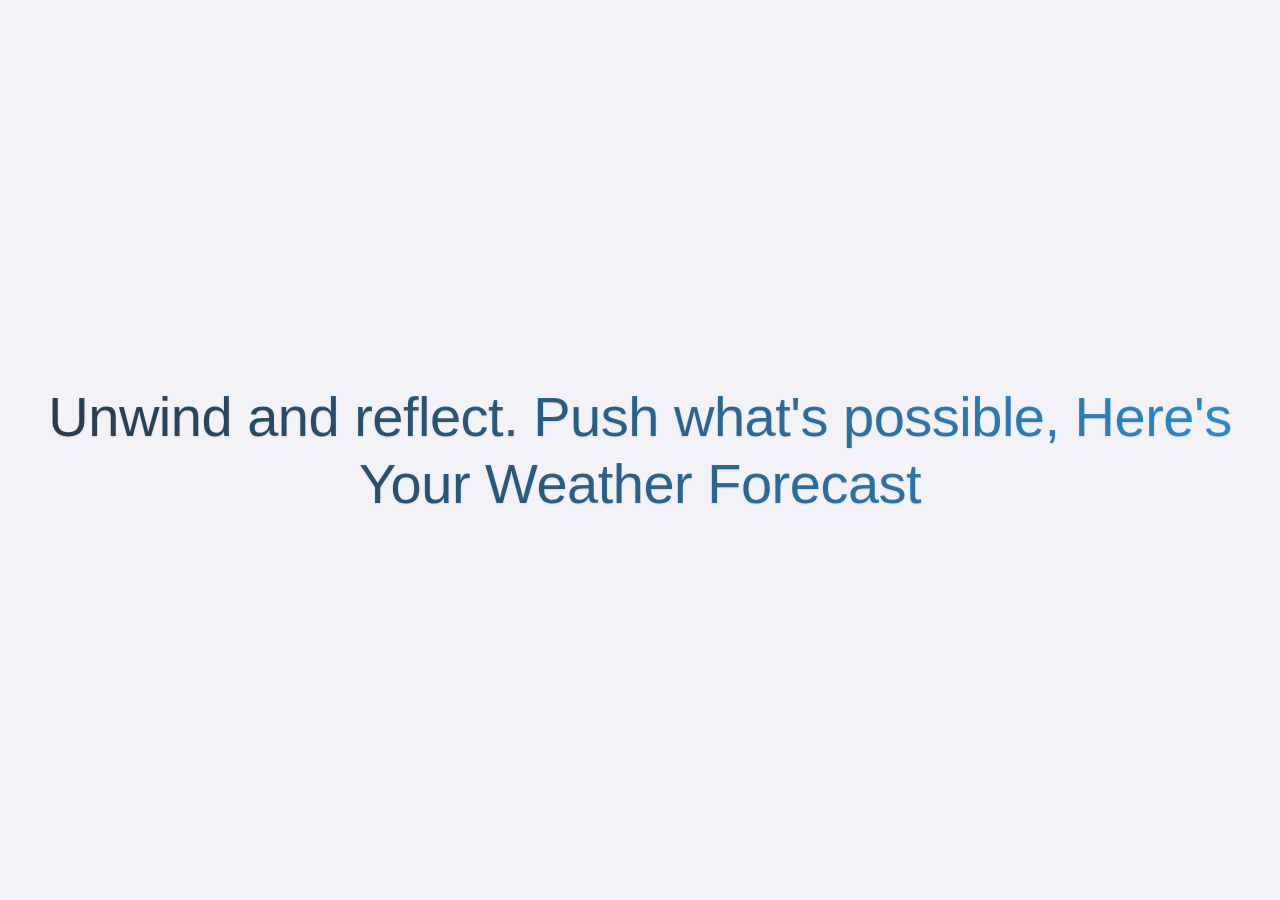
<file: FRONTEND/index.html>
<!DOCTYPE html>
<html lang="hu">
  <head>
    <meta charset="UTF-8" />
    <meta name="viewport" content="width=device-width, initial-scale=1.0" />
    <title>Weather</title>
    <link href="https://cdn.jsdelivr.net/npm/bootstrap@5.3.3/dist/css/bootstrap.min.css" rel="stylesheet" />
    <link rel="stylesheet" href="style.css" />
  </head>
  <body>
    <div id="root"></div>

    <script src="https://cdn.jsdelivr.net/npm/bootstrap@5.3.3/dist/js/bootstrap.bundle.min.js"></script>
    <script type="module" src="app.js"></script>
  </body>
</html>
</file>
<file: FRONTEND/style.css>
* {
  box-sizing: border-box;
  margin: 0;
  padding: 0;
}

html,
body,
#root,
#root > div {
  height: 100%;
}

#root > div {
  min-height: 100%;
  display: grid;
  place-items: center;
}

/* Custom CSS for weather heading */
.weather-heading {
  font-family: -apple-system, BlinkMacSystemFont, "Segoe UI", Roboto, Helvetica, Arial, sans-serif;
  font-weight: 500;
  background: linear-gradient(to right, #2c3e50, #3498db);
  -webkit-background-clip: text;
  -webkit-text-fill-color: transparent;
  text-shadow: 0 1px 2px rgba(0, 0, 0, 0.1);
  letter-spacing: -0.5px;
  margin: 40px 0px;
}

body {
  font-family: -apple-system, BlinkMacSystemFont, "Segoe UI", Roboto, Helvetica, Arial, sans-serif;
  background-color: #f2f2f7;
  min-height: 100vh;
}

.emoji-icon {
  font-size: 1.5rem;
  display: block;
  text-align: center;
  user-select: none;
}

.glassmorphic {
  background: rgba(255, 255, 255, 0.25);
  backdrop-filter: blur(12px);
  -webkit-backdrop-filter: blur(12px);
  border: 1px solid rgba(255, 255, 255, 0.3);
  box-shadow: 0 8px 32px rgba(0, 0, 0, 0.1);
  position: relative;
}

.glassmorphic::before {
  content: "";
  position: absolute;
  top: 0;
  left: 0;
  right: 0;
  bottom: 0;
  border-radius: inherit;
  box-shadow: inset 0 0 0 2000px rgba(0, 0, 0, 0.15);
  z-index: 0;
  pointer-events: none;
}

.card-header-transparent,
.card-body,
.card-footer-transparent {
  position: relative;
  z-index: 1;
  background: transparent;
}

.weather-day-card {
  transition: transform 0.2s ease-in-out;
}

.weather-card-hover {
  transition: all 0.3s ease;
}

.weather-card-hover:hover {
  transform: translateY(3px);
  box-shadow: 0 8px 20px rgba(79, 79, 79, 0.45);
}

.weather-icon {
  filter: drop-shadow(0 0 5px rgba(255, 255, 255, 0.5));
}

h1 {
  font-weight: 600;
  color: #333;
}

.text-contrast {
  color: rgba(255, 255, 255, 0.95);
  font-weight: 600;
  text-shadow: 0 1px 3px rgba(0, 0, 0, 0.2);
}

.text-contrast-secondary {
  color: rgba(255, 255, 255, 0.85);
  text-shadow: 0 1px 2px rgba(0, 0, 0, 0.15);
}

.text-temp-cold {
  color: #ffffff;
  text-shadow: 0 0 8px rgba(0, 162, 255, 0.8), 0 0 15px rgba(0, 162, 255, 0.5);
}

.text-temp-cool {
  color: #ffffff;
  text-shadow: 0 0 8px rgba(77, 196, 255, 0.8), 0 0 15px rgba(77, 196, 255, 0.5);
}

.text-temp-warm {
  color: #ffffff;
  text-shadow: 0 0 8px rgba(255, 220, 70, 0.8), 0 0 15px rgba(255, 220, 70, 0.5);
}

.text-temp-hot {
  color: #ffffff;
  text-shadow: 0 0 8px rgba(255, 105, 105, 0.8), 0 0 15px rgba(255, 105, 105, 0.5);
}

.bg-sunny {
  background: linear-gradient(135deg, rgba(255, 126, 95, 0.8), rgba(254, 180, 123, 0.8));
}

.bg-cloudy {
  background: linear-gradient(135deg, rgba(117, 127, 154, 0.8), rgba(215, 221, 232, 0.8));
}

.bg-rainy {
  background: linear-gradient(135deg, rgba(58, 123, 213, 0.8), rgba(58, 96, 115, 0.8));
}

.bg-snowy {
  background: linear-gradient(135deg, rgba(156, 236, 251, 0.8), rgba(101, 199, 247, 0.8), rgba(0, 82, 212, 0.8));
}

.bg-windy {
  background: linear-gradient(135deg, rgba(93, 159, 255, 0.8), rgba(184, 220, 255, 0.8));
}

.bg-stormy {
  background: linear-gradient(135deg, rgba(40, 62, 81, 0.8), rgba(75, 121, 161, 0.8));
}

.bg-foggy {
  background: linear-gradient(135deg, rgba(96, 108, 136, 0.8), rgba(63, 76, 107, 0.8));
}

.bg-default {
  background: linear-gradient(135deg, rgba(76, 161, 175, 0.8), rgba(44, 62, 80, 0.8));
}

.weather-detail {
  animation: fadeInUp 0.6s ease forwards;
}

.main-weather-card {
  min-height: auto;
  position: relative;
}

.weather-detail-icon {
  transform: scale(1.5);
}

.high-contrast-card {
  background: rgba(25, 42, 86, 0.85);
  box-shadow: 0 4px 12px rgba(0, 0, 0, 0.2);
  border: 1px solid rgba(255, 255, 255, 0.15);
  color: #ffffff;
  transition: all 0.3s ease;
}

.high-contrast-card:hover {
  transform: translateY(-3px);
  box-shadow: 0 8px 20px rgba(0, 0, 0, 0.25);
}

.metric-icon {
  font-size: 1.5rem;
  margin-bottom: 0.5rem;
  opacity: 0.9;
}

.metric-label {
  color: rgba(255, 255, 255, 0.85);
  font-size: 0.85rem;
  text-transform: uppercase;
  letter-spacing: 0.5px;
}

.metric-value {
  color: white;
  text-shadow: 0 2px 4px rgba(0, 0, 0, 0.2);
}

.forecast-summary-card {
  background: linear-gradient(135deg, #3a4874, #2c365e);
  color: white;
  box-shadow: 0 4px 12px rgba(0, 0, 0, 0.2);
}

.forecast-badge {
  background: rgba(255, 255, 255, 0.15);
  color: white;
  padding: 0.3rem 0.8rem;
  border-radius: 20px;
  font-size: 0.8rem;
  font-weight: 600;
  text-transform: uppercase;
  letter-spacing: 0.5px;
}

.forecast-summary-text {
  font-size: 0.95rem;
  line-height: 1.5;
  color: rgba(255, 255, 255, 0.9);
  padding: 0 0.5rem;
}

.detail-divider {
  height: 1px;
  width: 60%;
  background: linear-gradient(90deg, transparent, rgba(255, 255, 255, 0.5), transparent);
}

@keyframes fadeInUp {
  from {
    opacity: 0;
    transform: translateY(20px);
  }
  to {
    opacity: 1;
    transform: translateY(0);
  }
}

.forecast-summary-card {
  animation-delay: 0.6s;
}

.weather-week {
  padding: 1rem;
  -webkit-overflow-scrolling: touch;
}

@media (max-width: 992px) {
  .metric-card {
    margin-bottom: 0.5rem;
  }

  .forecast-summary-card {
    height: auto !important;
  }

  .main-weather-card {
    padding: 1rem 0;
  }
}

@media (max-width: 768px) {
  .weather-week {
    overflow-x: auto;
  }

  .weather-detail-icon {
    transform: scale(1.2);
    margin: 0.5rem 0 !important;
  }

  .forecast-summary-text {
    font-size: 0.85rem;
    line-height: 1.4;
  }

  .metric-label {
    font-size: 0.75rem;
  }

  .card-body {
    padding: 0.75rem !important;
  }

  .fs-1 {
    font-size: 1.8rem !important;
  }

  .fs-2 {
    font-size: 1.6rem !important;
  }

  .fs-3 {
    font-size: 1.4rem !important;
  }

  .fs-4 {
    font-size: 1.2rem !important;
  }

  .fs-5 {
    font-size: 1rem !important;
  }

  .main-weather-card .card-body {
    padding: 1rem !important;
  }

  .rounded-4 {
    border-radius: 0.75rem !important;
  }
}

@media (max-width: 576px) {
  .weather-card-hover:hover {
    transform: translateY(-3px);
  }

  .high-contrast-card:hover {
    transform: translateY(-2px);
  }

  .metric-value {
    font-size: 1.2rem !important;
  }

  .metric-icon {
    font-size: 1.2rem;
    margin-bottom: 0.3rem;
  }

  .weather-detail-icon {
    transform: scale(1);
    margin: 0.5rem 0 !important;
  }

  .forecast-badge {
    padding: 0.2rem 0.6rem;
    font-size: 0.7rem;
  }

  .forecast-summary-text {
    font-size: 0.8rem;
    padding: 0;
  }

  .metric-card .card-body {
    padding: 0.6rem !important;
  }

  .g-3 {
    --bs-gutter-x: 0.75rem;
    --bs-gutter-y: 0.75rem;
  }

  .fs-1 {
    font-size: 1.6rem !important;
  }

  .fs-2 {
    font-size: 1.4rem !important;
  }

  .fs-3 {
    font-size: 1.2rem !important;
  }

  .fs-4 {
    font-size: 1rem !important;
  }

  .fs-5 {
    font-size: 0.9rem !important;
  }

  .day-label {
    font-size: 0.9rem !important;
  }

  .temperature-display {
    font-size: 1.3rem !important;
  }

  .condition-text {
    font-size: 0.8rem !important;
  }

  .humidity-wind {
    font-size: 0.7rem !important;
  }

  .card {
    margin-bottom: 0.5rem;
  }

  .metric-card {
    height: auto !important;
  }
}

@media (max-width: 375px) {
  .metric-label {
    font-size: 0.7rem;
    margin-bottom: 0 !important;
  }

  .metric-value {
    font-size: 1rem !important;
  }

  .metric-icon {
    font-size: 1rem;
    margin-bottom: 0.2rem;
  }

  .card-body {
    padding: 0.5rem !important;
  }

  .fs-1 {
    font-size: 1.4rem !important;
  }

  .fs-2 {
    font-size: 1.2rem !important;
  }

  .fs-3 {
    font-size: 1rem !important;
  }

  .fs-4 {
    font-size: 0.9rem !important;
  }

  .fs-5 {
    font-size: 0.8rem !important;
  }

  .g-3 {
    --bs-gutter-x: 0.5rem;
    --bs-gutter-y: 0.5rem;
  }

  .rounded-4 {
    border-radius: 0.5rem !important;
  }
}
</file>
